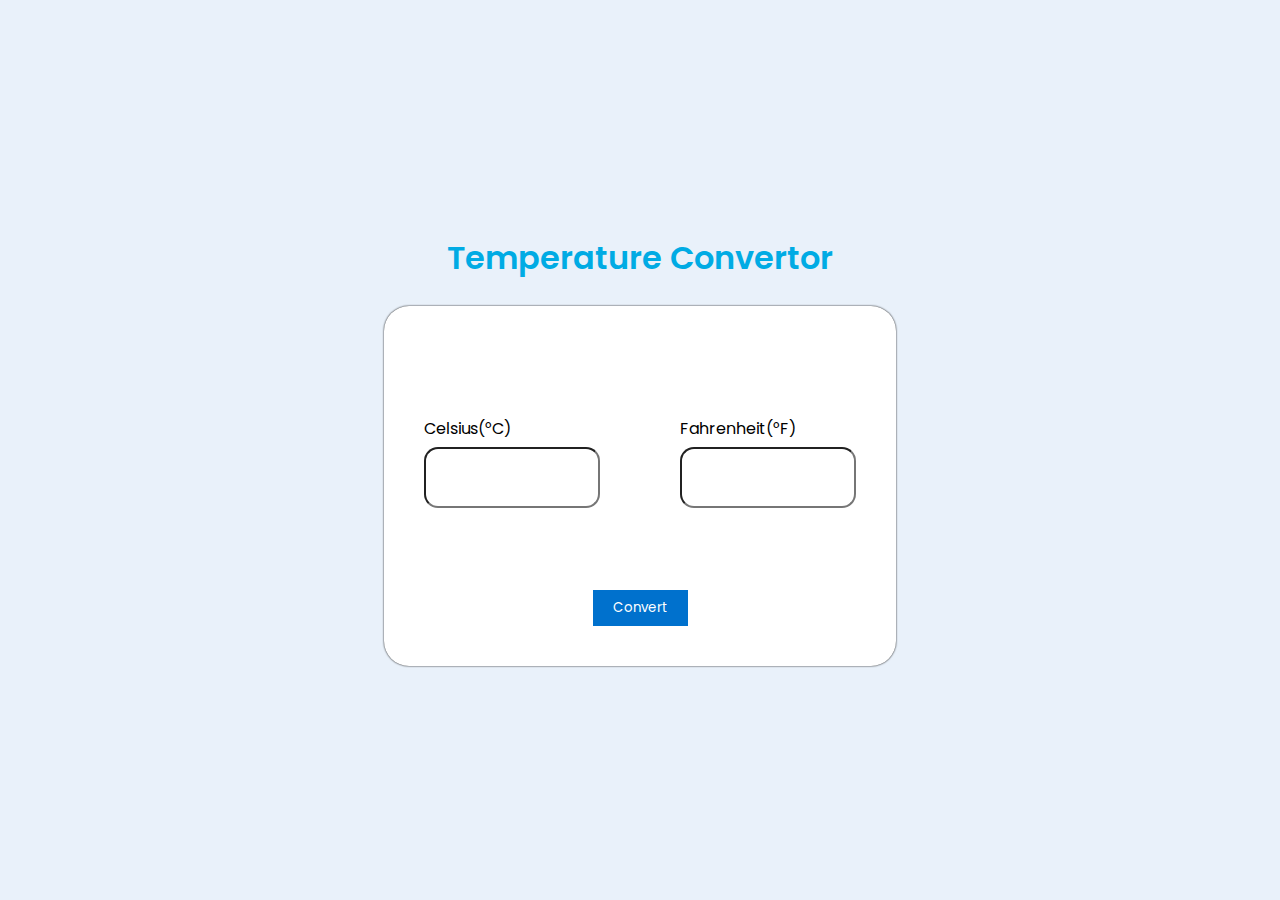
<file: Temperture_converter/index.html>
<!DOCTYPE html>
<html lang="en">
  <head>
    <meta charset="UTF-8" />
    <meta name="description" content="Hello this is my first web page!.">
    <meta name="viewport" content="width=device-width, initial-scale=1.0" />
    <link href="https://fonts.googleapis.com/css2?family=Poppins:wght@200;400;700&display=swap" rel="stylesheet">
    <link rel="stylesheet" href="style.css" />
    <title>Temperature Convertor</title>
  </head>
  <body>
    <main>
      <div class="wrapper">
        <h1>Temperature Convertor</h1>
        <div class="container">
          <div class="temp">
            <label for="celsius">Celsius(°C)</label><br/>
            <input type="number" id="celsius" name="celsius" />
          </div>
          <div class="temp">
            <label for="fahrenheit">Fahrenheit(°F)</label><br/>
            <input type="number" id="fahrenheit" name="fahrenheit" />
          </div>
          <button class="btn">Convert</button>
        </div>
      </div>
      <script src="script.js"></script>
    </main>
  </body>
</html>
</file>
<file: Temperture_converter/style.css>
*{
    margin: 0;
    padding: 0;
    box-sizing: border-box;
    font-family: "Poppins", sans-serif;
}
.wrapper{
    background-color:#E9F1FA;
    width:100%;
    height:100vh;
    display: flex;
    flex-direction: column;
    justify-content: center;
    align-items: center;
}
h1{
    font-weight: 600;
    color: #00ABE4;
    margin-bottom: 1.5rem;
}
.container{
    width:40%;
    height:40%;
    border-radius: 25px;
    display: grid;
    grid-template-columns: 50% 50%;
    justify-items: center;
    align-content: center;
    background-color: white;
    box-shadow: 0px 0px 2px black;
    position: relative;
}
.temp{
    width:100%;
    padding: 40px;
}
input{
    border-radius: 14px;
    margin: 6px 0px 3rem;
    padding: 15px;
    outline:none;
    width:100%;
    font-size: 18px;
}
.btn{
    position: absolute;
    bottom: 40px;
    padding: 8px 20px;
    background-color: rgb(0, 113, 205);
    color:rgb(255, 255, 255);
    border:none;
    cursor: pointer;
    transition: 0.1s ease;
}
.btn:hover{
    padding: 10px 22px;
    background-color: rgb(3, 89, 160);
}
input:focus{
    border: 2px solid rgb(0, 113, 205);
}
@media screen and (max-width: 900px){
    .container{
        width:70%
    }
}
@media screen and (max-width: 600px){
    .container{
        width:95%
    }
}
</file>
